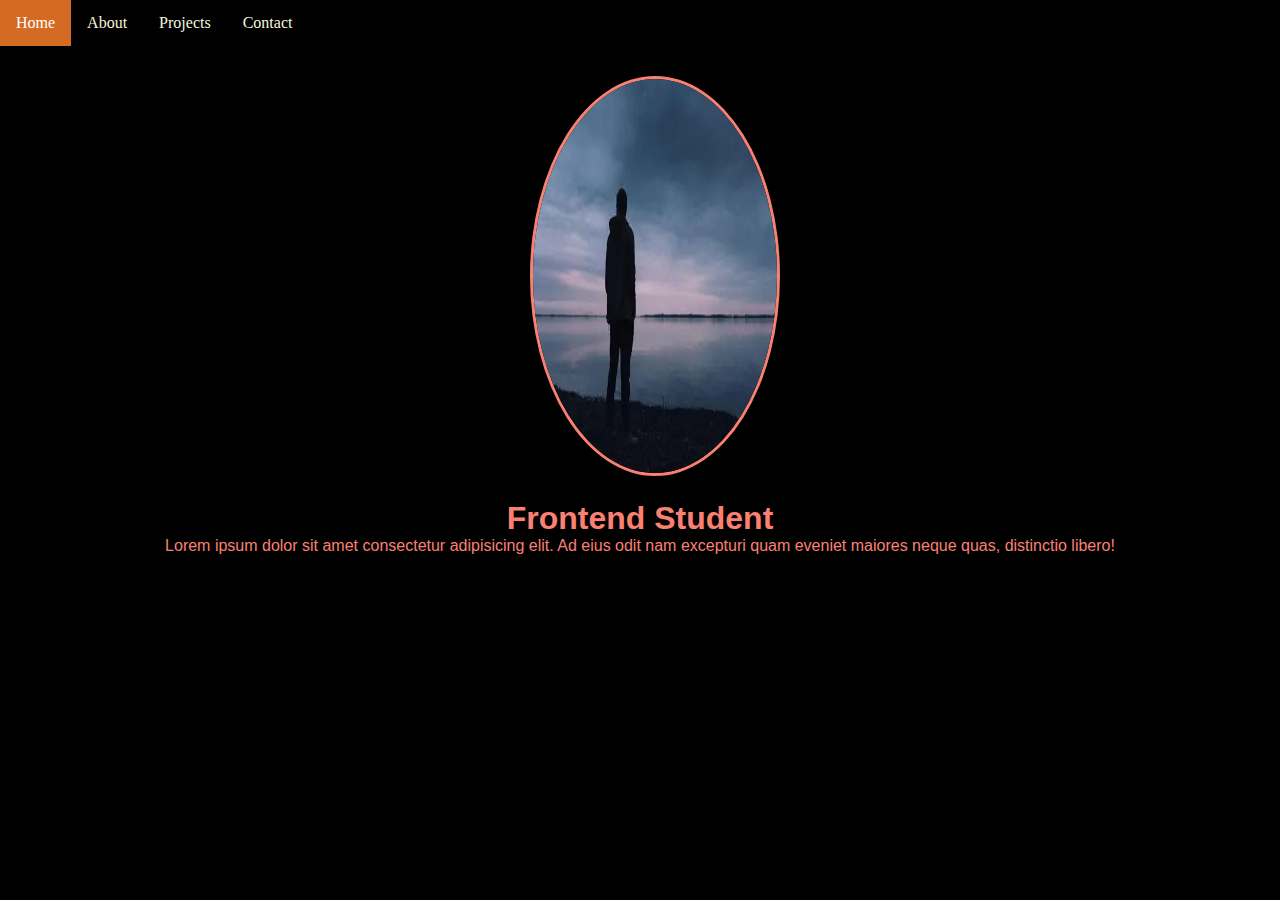
<file: html/index.html>
<!DOCTYPE html>
<html lang="en" dir="ltr">
<head>
    <meta charset="UTF-8">
    <meta name="viewport" content="width=device-width, initial-scale=1.0">
    <title>Task-7</title>
    <link rel="stylesheet" href ="..//css/style.css">
</head>
<body>
  <!--Naaaaav Bar-->
  <ul>
    <li><a class="active" href="#">Home</a></li>
    <li><a href="#">About</a></li>    
    <li><a href="#">Projects</a></li>
  
     <!-- Click on this -->
    <li><a href="./html/login.html">Contact</a></li>
     <!-- ||||||||||||||||||||||||||||-->
  </ul>

 
  <aside>
    <img src="../images/OIP.webp" alt="Profile Image">
  </aside>

 
  <main>
    <h1>Frontend Student</h1>
    <p>Lorem ipsum dolor sit amet consectetur adipisicing elit. Ad eius odit nam excepturi quam eveniet maiores neque quas, distinctio libero!</p>

    <!--Contact-->
    <a href="#"><i class="fab fa-facebook"></i></a>
    <a href="#"><i class="fab fa-twitter"></i></a>
    <a href="#"><i class="fab fa-github"></i></a>
</body>
</html>
</file>
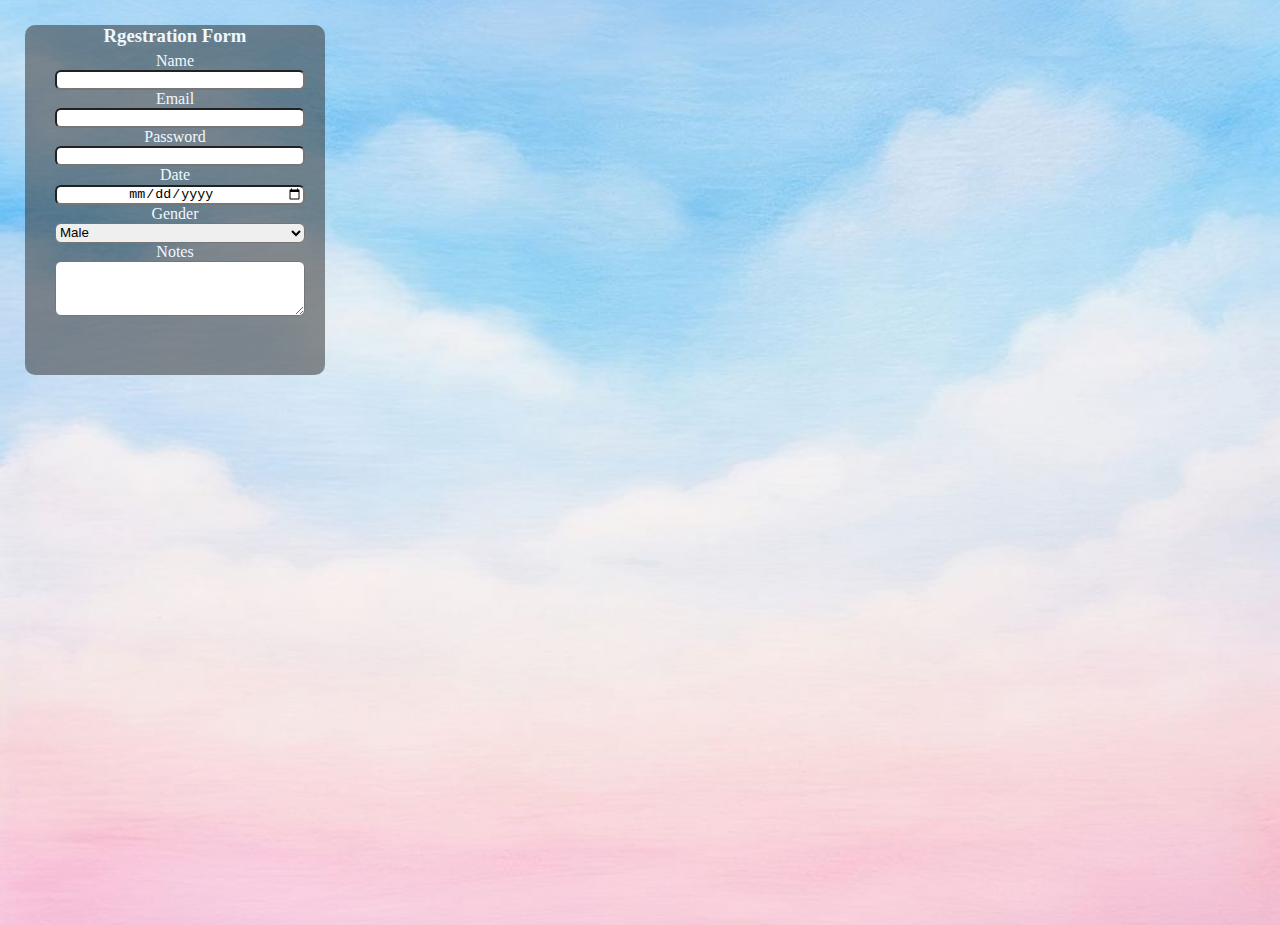
<file: html/login.html>
<!DOCTYPE html>
<html lang="en" dir="ltr">
<head>
    <meta charset="UTF-8">
    <meta name="viewport" content="width=device-width, initial-scale=1.0">
    <title>Document</title>
    <link rel="stylesheet" href="../css/login.css">
</head>
<body>
    <section class="Form-regestration">
               <div class="form">
                <h3>Rgestration Form</h3>
                <label for="name">Name</label>
                <br>
                <input type="text" id="name">
                <br>
                <label for="email">Email</label>
                <br>
                <input type="email" id="email">
                <br>
                <label for="password">Password</label>
                <br>
                <input type="password" id="password">
                <br>
                <label for="date">Date</label>
                <br>
                <input type="date" id="date">
                <br>
                <label for="gender">Gender</label>
                <br> 
                <select id="gender">
                    <option>Male</option>
                    <option>Female</option>
                </select>
                <br>
                <label for="notes">Notes</label>
                <br>
                <textarea maxlength="400" id="notes"></textarea>







               </div>







        </section>


    
</body>
</html>
</file>
<file: css/style.css>
:root{
--color:lightblue;
--color:salmon;
--font-family:"Michroma", sans-serif;
}

*{
  margin:0px;
  padding: 0px;
  box-sizing: border-box;

}
/*.michroma-regular {
  font-family: "Michroma", sans-serif;
  font-weight: 400;
  font-style: normal;
}
.bungee-regular {
  font-family: "Bungee", sans-serif;
  font-weight: 400;
  font-style: normal;
}*/

ul {
  list-style-type: none;
  margin: 0;
  padding: 0;
  overflow: hidden;
  
  
}

li {
  float: left;
}

li a {
  display: block;
  color:beige;
  text-align: center;
 font-family: "Bungee", sans-seri ;
  padding: 14px 16px;
  text-decoration: none;
}

li a:hover:not(.active) {
  background-color:rgb(230, 149, 45);
}

li a.active {
  color: white;
  background-color: #d46b25;
}


body{
    background-color: black;
}

/* asid==>  image*/

aside{

  text-align: center;
}
aside img{
    display: inline;
    margin-top:30px ;
    margin-left: 30px;
    width: 250px;
    height: 400px;
    border-radius: 50%;
    border: solid salmon;
    background-attachment: fixed;
    background-position: center;
}

main{
    padding: 10px;
    margin: 10px;
    text-align: center;
    font-family: "Michroma", sans-serif;
  font-weight: 400;
  font-style: normal;
  color: salmon;


}
main a i {
    margin: 10px;
    width: 50px;
    height: 50px;
    color: aliceblue;
}

main a  :hover{


    color: rgb(221, 99, 28);
    border-radius: 50%;
}
</file>
<file: css/login.css>
:root{
--color:lightblue;
--color:salmon;
--font-family:"Michroma", sans-serif;
}/*Universal Selector**/

 *{
margin: 0px;
padding:0px;
box-sizing: border-box;
}


/*Nav -Bar (Un Order List with some styling)*/
header{
    margin-top:20px;
  margin-left: 20px;;
}
ul {
  list-style-type: none;
  overflow: hidden;
  background-color: #333;
  margin: 1px;
  width: 97%;
}
li {
  float: left;
}
li a {
  display: block;
  color: white;
  text-align: center;
  padding: 14px 16px;
  text-decoration: none;
}
li:hover{
    background-color: rgb(105, 174, 201);
}

         /*Naaaaaaaaaaaaaaaav*/
body{

    text-align: center;
    width: 100vw;
    height: 100vh;
    background-image:url(../images/image1);
    background-repeat: no-repeat;
    background-position: center;
    background-attachment: fixed;
    background-size: cover;
}

.texts{
    margin-top:17px;
    padding: 3px;
margin-left: 20px;
color: aliceblue;
}
.texts p{

    margin-left:10px;
}
.form{
    align-items: center;
    margin: 25px;
    background-color: #33333388;
    width: 300px;
    height: 350px;
    border-radius: 10px;
}


.Form-regestration .form h3{
    margin:5px;
    color: aliceblue;
    font-weight:10px;
}

 .Form-regestration .form input{
    margin-left: 10px; /* why auto not working */
    width: 250px;
    height: 20px;
    border-radius: 6px;
    text-align: center;
    
    
    
}
.Form-regestration .form label{
    color: aliceblue;
    margin: 10px;
}

.Form-regestration .form select{

margin-left:10px;
height:20px ;
width: 250px;
border-radius: 6px;
}
.Form-regestration .form textarea{
    margin-left:10px;
    border-radius: 6px;
    width:250px ;
    height: 55px;
}
</file>
